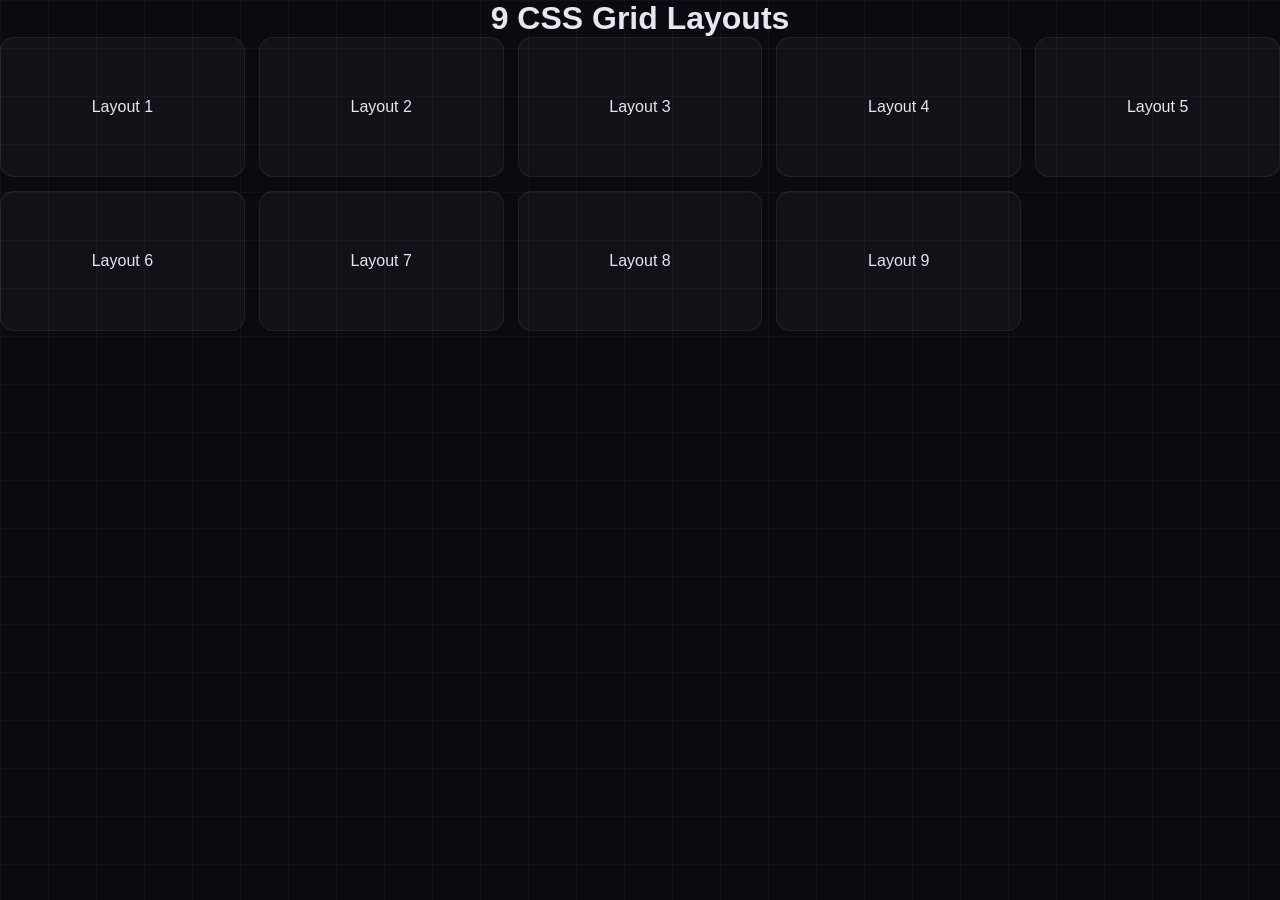
<file: index.html>
<!DOCTYPE html>
<html lang="en">
<head>
  <meta charset="UTF-8">
  <meta name="viewport" content="width=device-width, initial-scale=1.0">
  <title>Grid Layouts</title>
  <link rel="stylesheet" href="style.css">
</head>
<body>

<h1 class="title" style="display: flex; justify-content: center;">9 CSS Grid Layouts</h1>

<div class="home-grid">
  <a href="layout1.html">Layout 1</a>
  <a href="layout2.html">Layout 2</a>
  <a href="layout3.html">Layout 3</a>
  <a href="layout4.html">Layout 4</a>
  <a href="layout5.html">Layout 5</a>
  <a href="layout6.html">Layout 6</a>
  <a href="layout7.html">Layout 7</a>
  <a href="layout8.html">Layout 8</a>
  <a href="layout9.html">Layout 9</a>
</div>

</body>
</html>
</file>
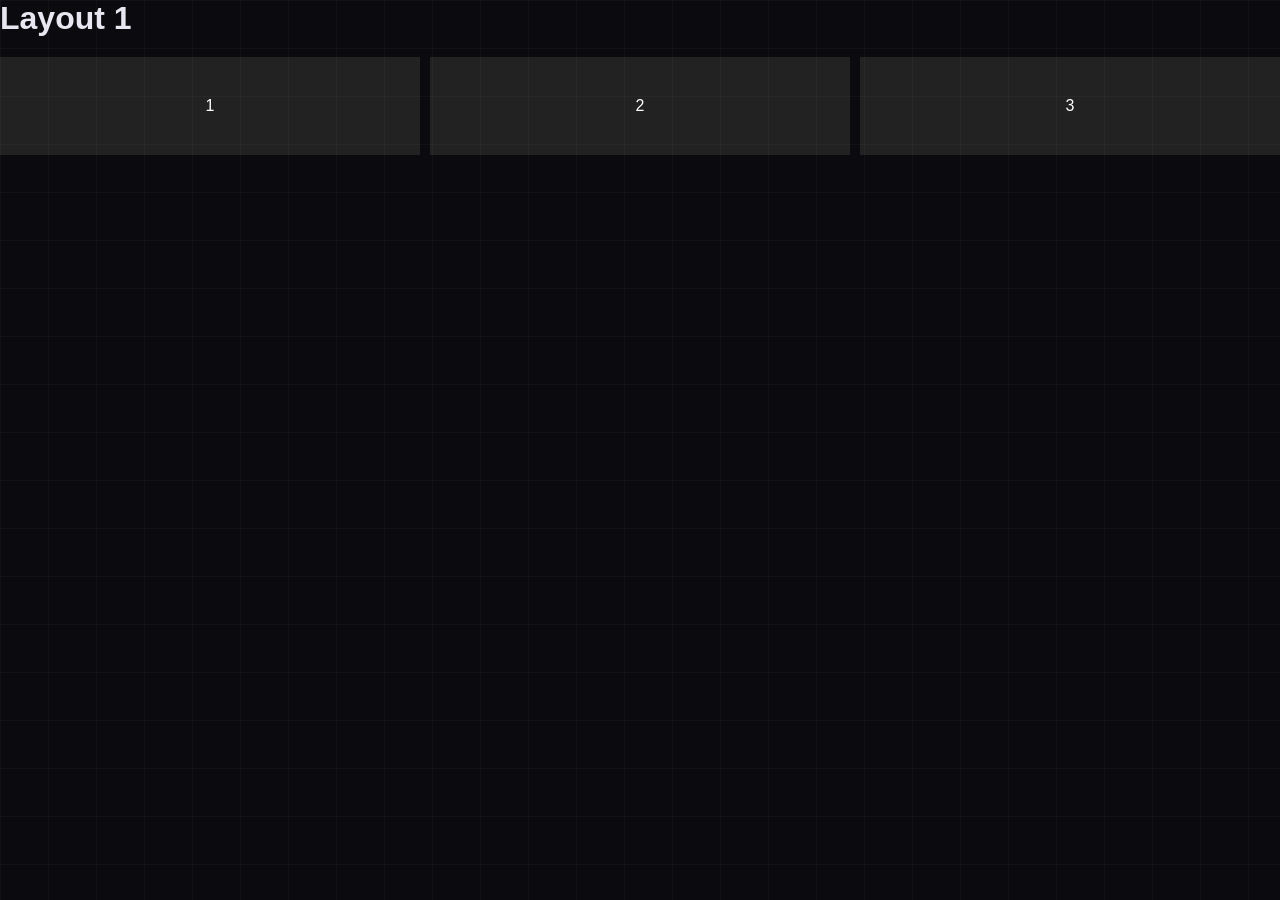
<file: layout1.html>
<!DOCTYPE html>
<html>
<head>
  <title>Layout 1</title>
  <link rel="stylesheet" href="style.css">
</head>
<body>

<h1>Layout 1</h1>

<div class="grid" style="grid-template-columns:repeat(3,1fr);">

  <div class="box">1</div>
  <div class="box">2</div>
  <div class="box">3</div>

</div>

</body>
</html>
</file>
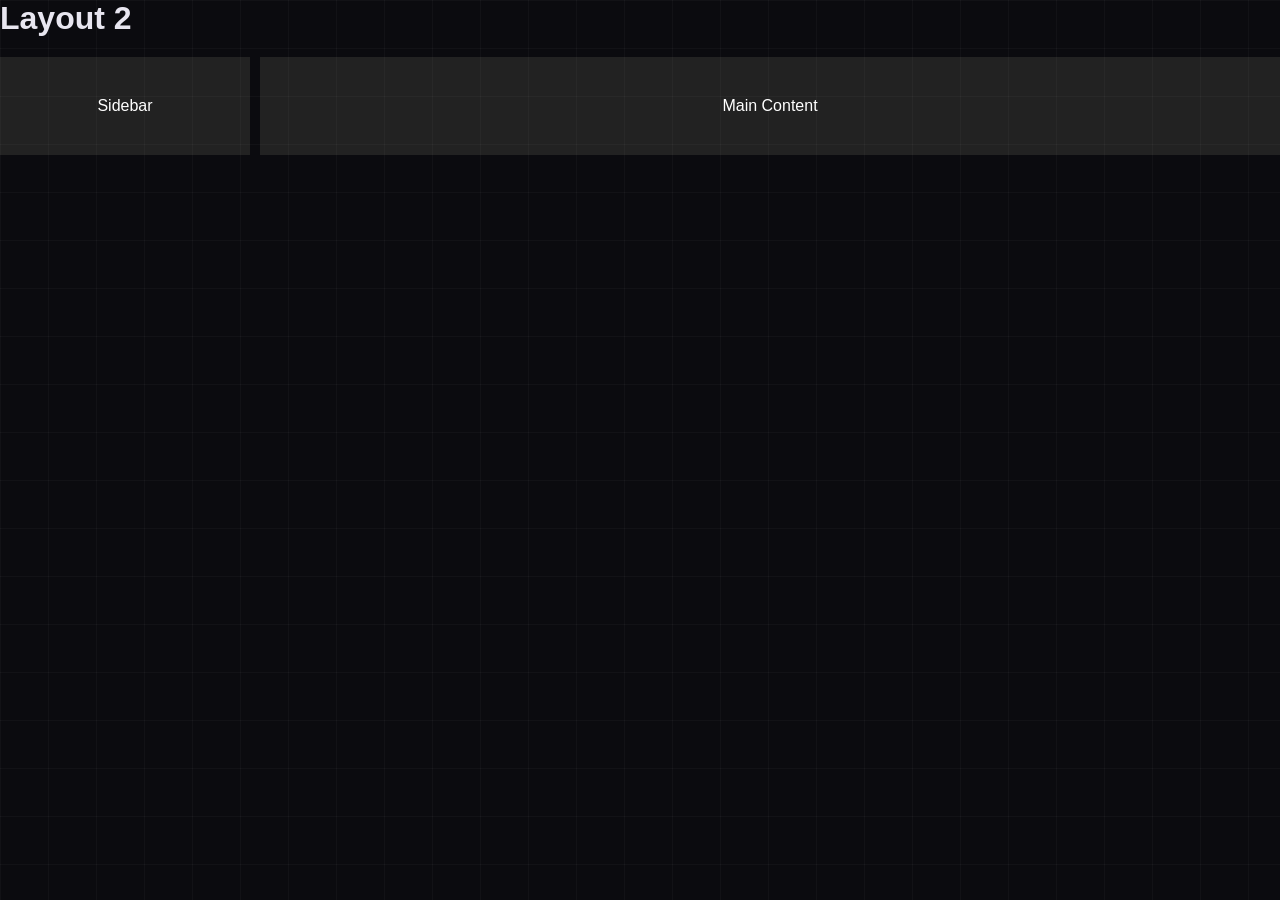
<file: layout2.html>
<!DOCTYPE html>
<html lang="en">
<head>
    <meta charset="UTF-8">
    <meta name="viewport" content="width=device-width, initial-scale=1.0">
    <title>Layout 2</title>
    <link rel="stylesheet" href="style.css">
</head>
 <h1>Layout 2</h1>
<body>
    <div class="grid"
style="grid-template-columns: 250px 1fr;">

  <div class="box">Sidebar</div>
  <div class="box">Main Content</div>

</div>
</body>
</html>
</file>
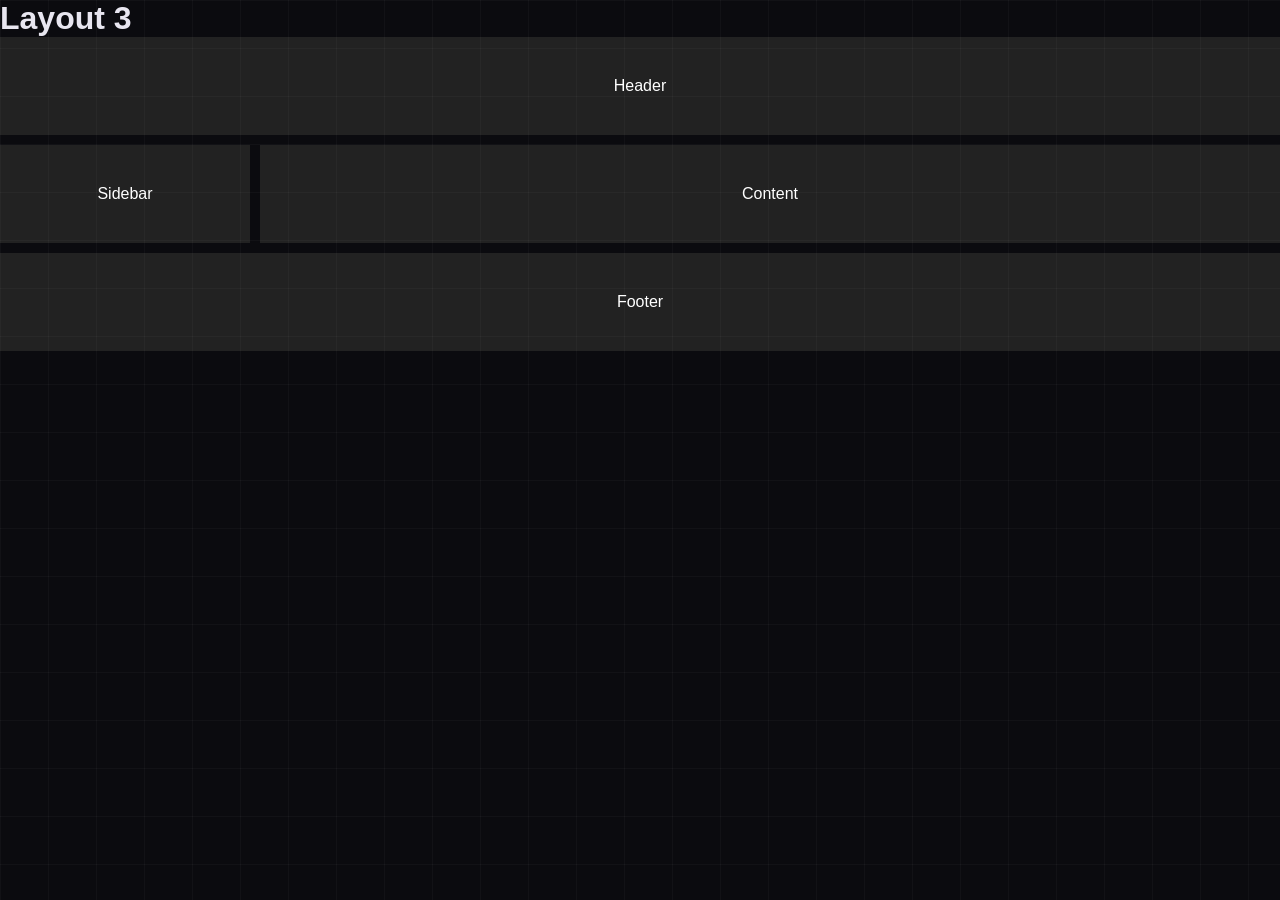
<file: layout3.html>
<!DOCTYPE html>
<html lang="en">
<head>
    <meta charset="UTF-8">
    <meta name="viewport" content="width=device-width, initial-scale=1.0">
    <title>Layout 3</title>
    <link rel="stylesheet" href="style.css">
</head>
<body>
    <h1>Layout 3</h1>
    <div class="layout3">

  <header class="box header">Header</header>
  <aside class="box sidebar">Sidebar</aside>
  <main class="box content">Content</main>
  <footer class="box footer">Footer</footer>

</div>
</body>
</html>
</file>
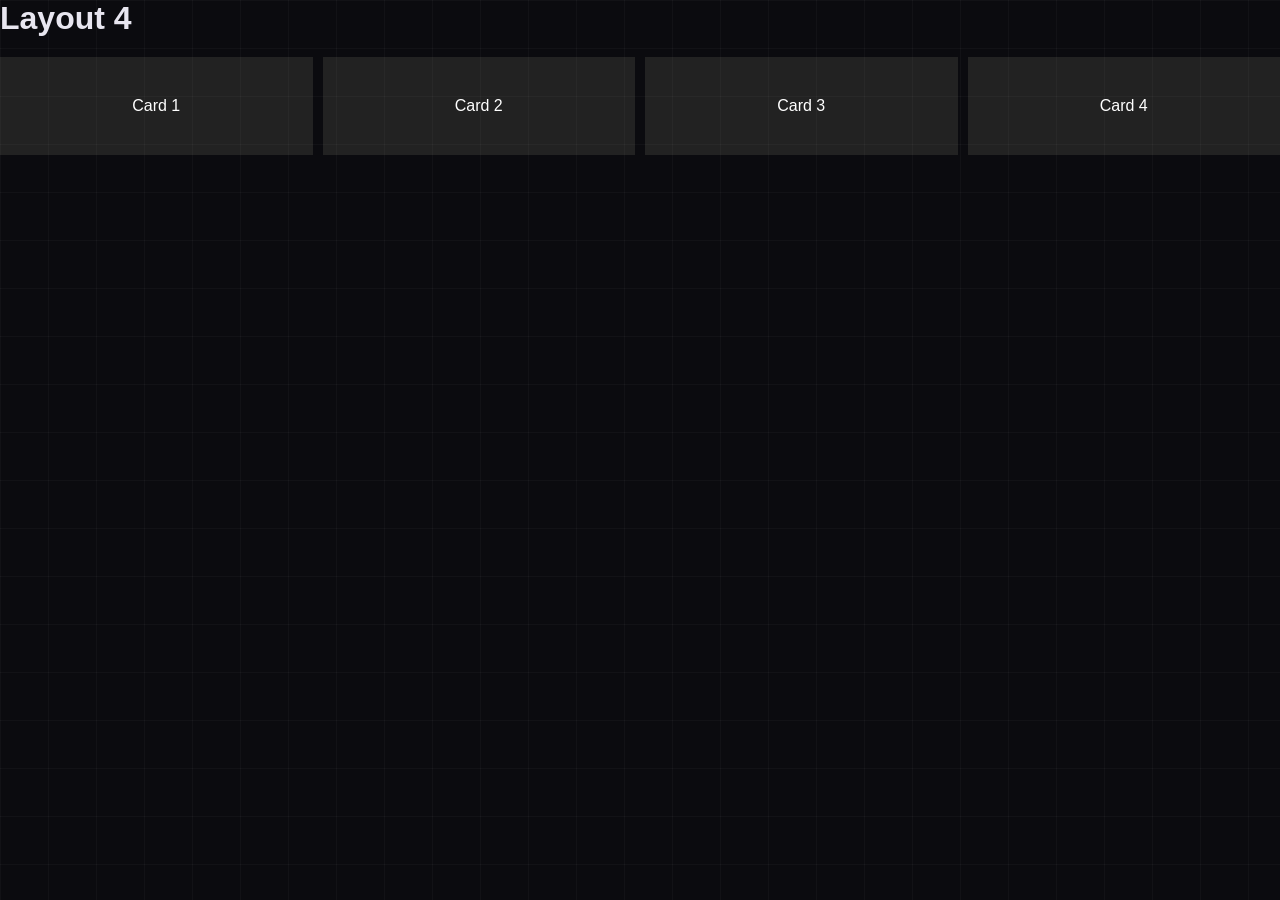
<file: layout4.html>
<!DOCTYPE html>
<html lang="en">
<head>
    <meta charset="UTF-8">
    <meta name="viewport" content="width=device-width, initial-scale=1.0">
    <title>Layout 4</title>
    <link rel="stylesheet" href="style.css">
</head>
<body>
    <h1>Layout 4</h1>
    <div class="grid"
style="grid-template-columns:repeat(auto-fit,minmax(250px,1fr));">

  <div class="box">Card 1</div>
  <div class="box">Card 2</div>
  <div class="box">Card 3</div>
  <div class="box">Card 4</div>

</div>
</body>
</html>
</file>
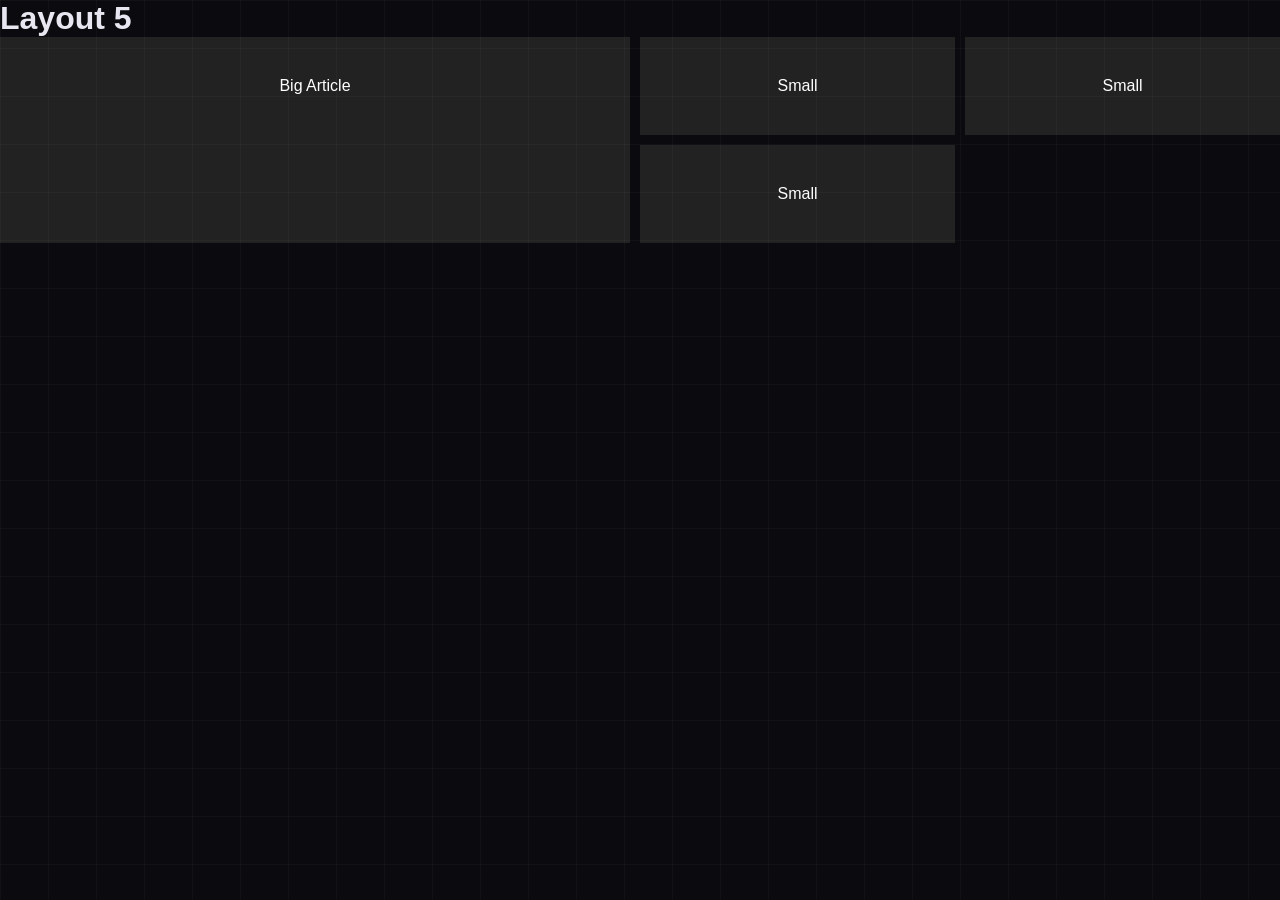
<file: layout5.html>
<!DOCTYPE html>
<html lang="en">
<head>
    <meta charset="UTF-8">
    <meta name="viewport" content="width=device-width, initial-scale=1.0">
    <title>Layout 5</title>
    <link rel="stylesheet" href="style.css">
</head>
<body>
    <h1>Layout 5</h1>
    <div class="layout5">

  <div class="box big">Big Article</div>
  <div class="box">Small</div>
  <div class="box">Small</div>
  <div class="box">Small</div>

</div>
</body>
</html>
</file>
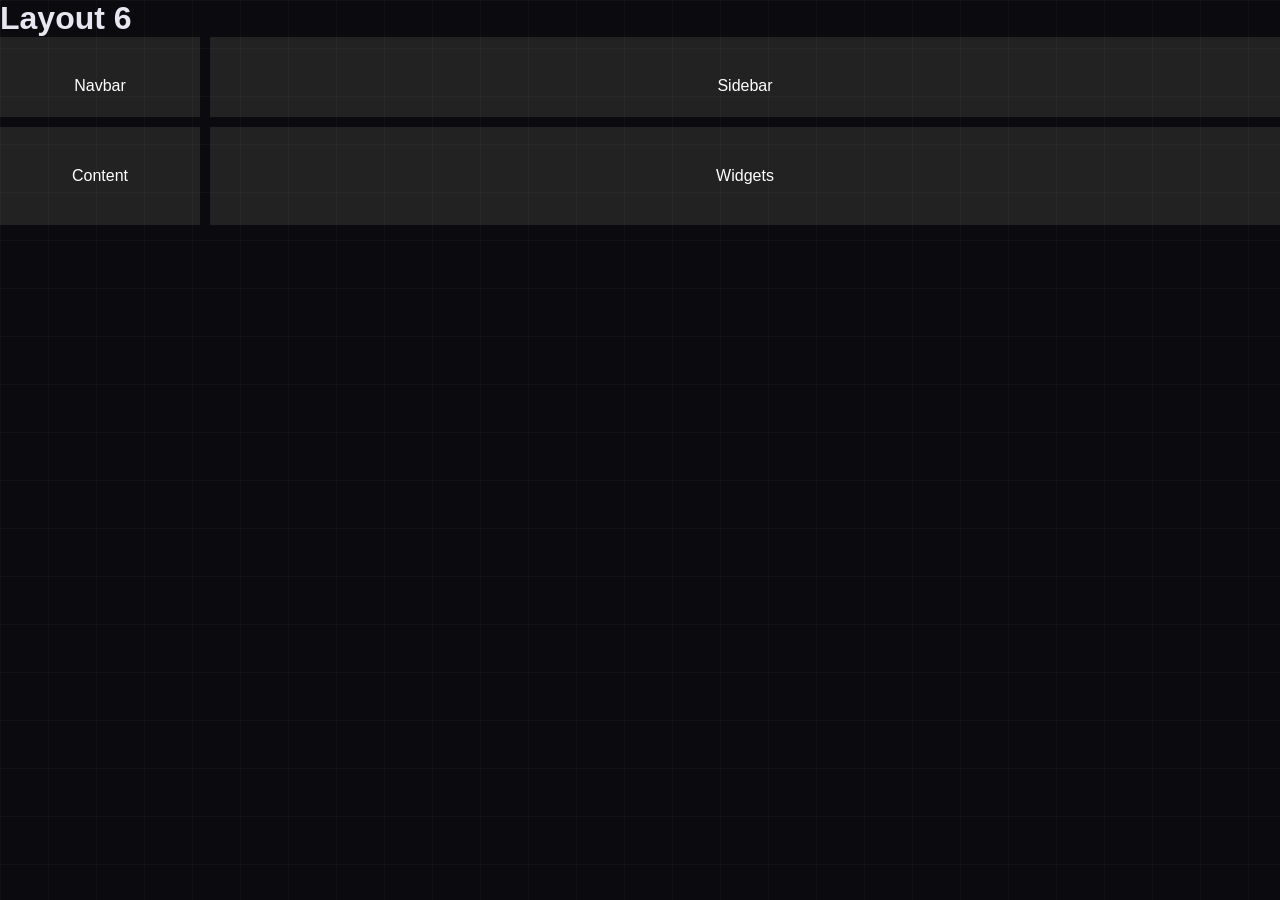
<file: layout6.html>
<!DOCTYPE html>
<html lang="en">
<head>
    <meta charset="UTF-8">
    <meta name="viewport" content="width=device-width, initial-scale=1.0">
    <title>Layout 6</title>
    <link rel="stylesheet" href="style.css">
</head>
<body>
    <h1>Layout 6</h1>
    <div class="layout6">

  <div class="box">Navbar</div>
  <div class="box">Sidebar</div>
  <div class="box">Content</div>
  <div class="box">Widgets</div>

</div> 
</body>
</html>
</file>
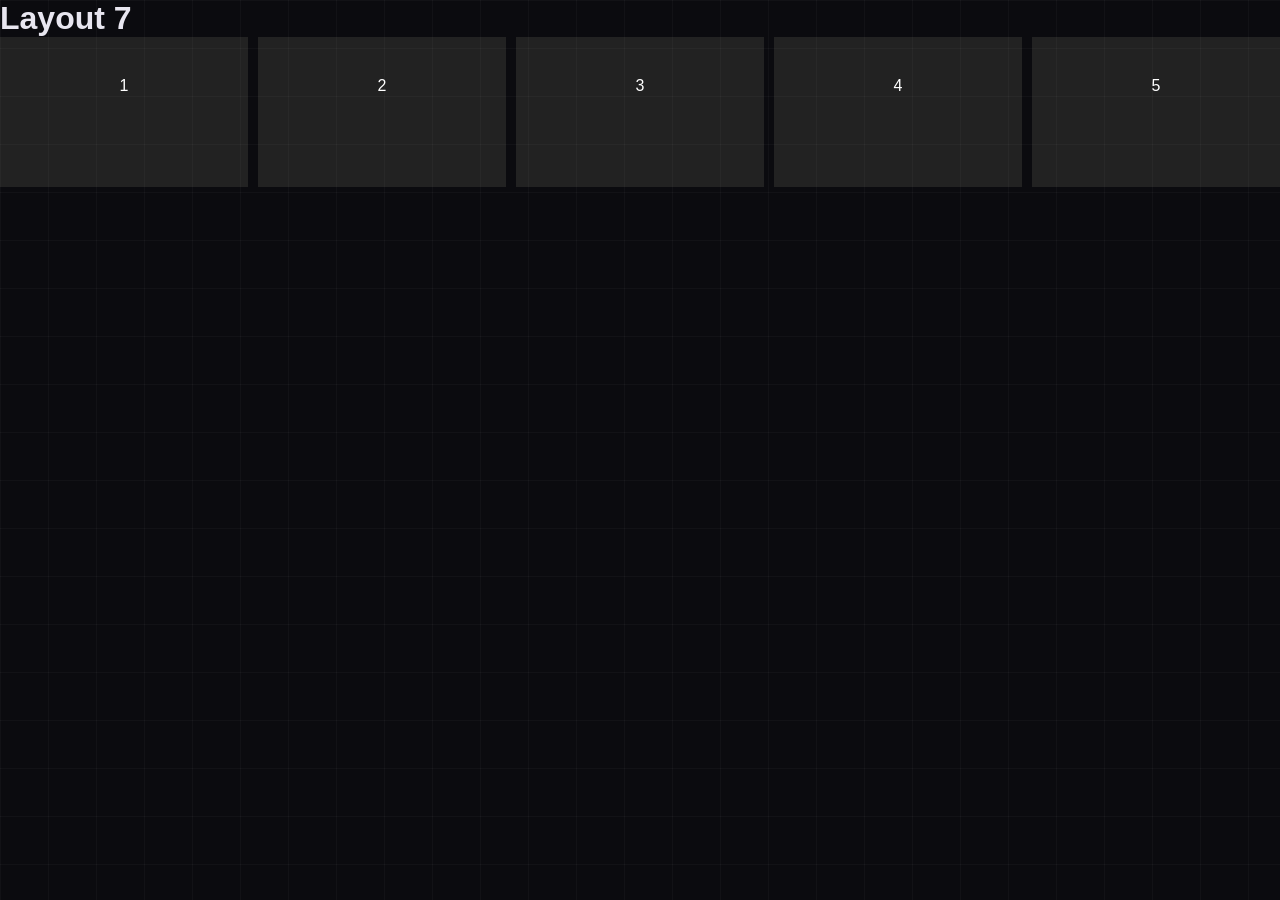
<file: layout7.html>
<!DOCTYPE html>
<html lang="en">
<head>
    <meta charset="UTF-8">
    <meta name="viewport" content="width=device-width, initial-scale=1.0">
    <title>Layout 7</title>
    <link rel="stylesheet" href="style.css">
</head>
<body>
    <h1>Layout 7</h1>
    <div class="layout7">

  <div class="box">1</div>
  <div class="box">2</div>
  <div class="box">3</div>
  <div class="box">4</div>
  <div class="box">5</div>

</div>
</body>
</html>
</file>
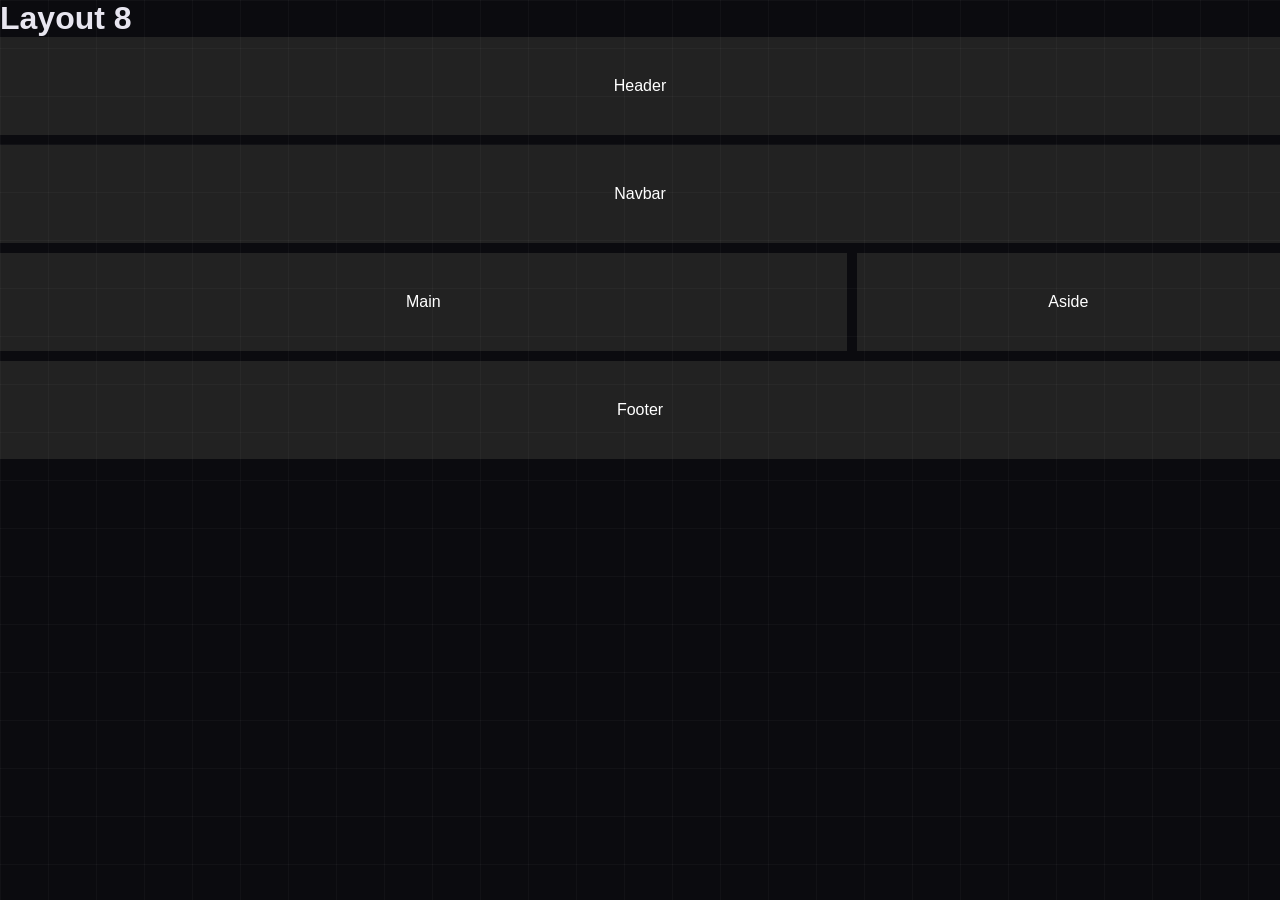
<file: layout8.html>
<!DOCTYPE html>
<html lang="en">
<head>
    <meta charset="UTF-8">
    <meta name="viewport" content="width=device-width, initial-scale=1.0">
    <title>Layout 8</title>
    <link rel="stylesheet" href="style.css">
</head>
<body>
    <h1>Layout 8</h1>
    <div class="layout8">

  <header class="box">Header</header>
  <nav class="box">Navbar</nav>
  <main class="box">Main</main>
  <aside class="box">Aside</aside>
  <footer class="box">Footer</footer>

</div>
</body>
</html>
</file>
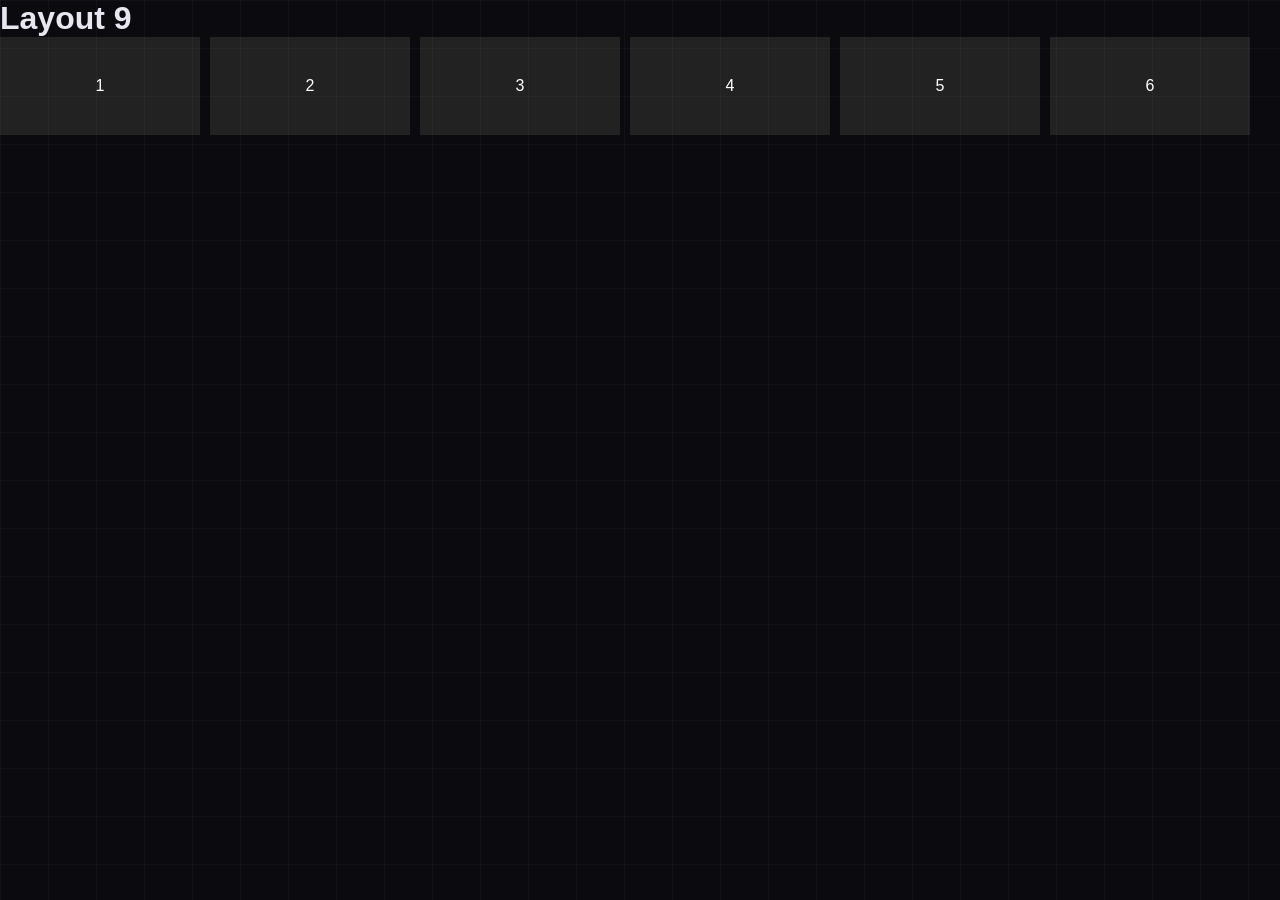
<file: layout9.html>
<!DOCTYPE html>
<html lang="en">
<head>
    <meta charset="UTF-8">
    <meta name="viewport" content="width=device-width, initial-scale=1.0">
    <title>Layout 9</title>
    <link rel="stylesheet" href="style.css">
</head>
<body>
    <h1>Layout 9</h1>
    <div class="layout9">

  <div class="box">1</div>
  <div class="box">2</div>
  <div class="box">3</div>
  <div class="box">4</div>
  <div class="box">5</div>
  <div class="box">6</div>

</div>
</body>
</html>
</file>
<file: style.css>
/* ── RESET ───────────────────────────── */
    *, *::before, *::after {
      margin: 0;
      padding: 0;
      box-sizing: border-box;
    }
    /* ── INDEX-PAGE ONLY STYLES ──────────── */
    body {
      font-family: 'DM Sans', sans-serif;
      background: #0b0b0f;
      color: #e8e6f0;
      min-height: 100vh;
    }

    /* Subtle grid texture */
    body::before {
      content: '';
      position: fixed;
      inset: 0;
      background-image:
        linear-gradient(rgba(255,255,255,.03) 1px, transparent 1px),
        linear-gradient(90deg, rgba(255,255,255,.03) 1px, transparent 1px);
      background-size: 48px 48px;
      pointer-events: none;
      z-index: 0;
    }

    .page-wrapper {
      position: relative;
      z-index: 1;
      max-width: 960px;
      margin: 0 auto;
      padding: 80px 32px 100px;
    }

    /* ── HEADER ──────────────────────────── */
    .site-header {
      margin-bottom: 80px;
    }

    .eyebrow {
      display: inline-block;
      font-family: 'DM Sans', sans-serif;
      font-size: 11px;
      font-weight: 500;
      letter-spacing: .18em;
      text-transform: uppercase;
      color: #8b7cf8;
      margin-bottom: 20px;
      padding: 6px 14px;
      border: 1px solid rgba(139,124,248,.25);
      border-radius: 999px;
    }

    .site-title {
      font-family: 'Syne', sans-serif;
      font-size: clamp(2.8rem, 6vw, 4.8rem);
      font-weight: 800;
      line-height: 1;
      letter-spacing: -.03em;
      color: #f0eeff;
    }

    .site-title span {
      color: #8b7cf8;
    }

    .site-subtitle {
      margin-top: 18px;
      font-size: 16px;
      font-weight: 300;
      color: rgba(232,230,240,.45);
      max-width: 440px;
      line-height: 1.65;
    }

    /* ── SECTION LABEL ───────────────────── */
    .section-label {
      display: flex;
      align-items: center;
      gap: 12px;
      margin-bottom: 28px;
      font-size: 11px;
      font-weight: 500;
      letter-spacing: .14em;
      text-transform: uppercase;
      color: rgba(232,230,240,.3);
    }

    .section-label::after {
      content: '';
      flex: 1;
      height: 1px;
      background: rgba(255,255,255,.06);
    }

    /* ── HOME GRID ───────────────────────── */
    .home-grid {
      display: grid;
      grid-template-columns: repeat(auto-fit, minmax(220px, 1fr));
      gap: 14px;
    }

    .home-grid a {
      position: relative;
      display: flex;
      flex-direction: column;
      justify-content:center;
      align-items: center;

      padding: 28px 26px;
      background: rgba(255,255,255,.03);
      border: 1px solid rgba(255,255,255,.07);
      border-radius: 14px;
      text-decoration: none;
      color: #e8e6f0;
      overflow: hidden;
      transition: border-color .25s, background .25s, transform .2s;
      min-height: 140px;
    }

    .home-grid a::before {
      content: '';
      position:absolute;
      inset: 0;
      background: radial-gradient(60% 80% at 10% 110%, rgba(139,124,248,.12) 0%, transparent 70%);
      opacity: 0;
      transition: opacity .3s;
    }

    .home-grid a:hover {
      border-color: rgba(139,124,248,.4);
      background: rgba(139,124,248,.06);
      transform: translateY(-3px);
    }

    .home-grid a:hover::before {
      opacity: 1;
    }

    .card-number {
      font-family: 'Syne', sans-serif;
      font-size: 11px;
      font-weight: 600;
      letter-spacing: .12em;
      color: rgba(139,124,248,.6);
      margin-bottom: 24px;
    }

    .card-title {
      font-family: 'Syne', sans-serif;
      font-size: 17px;
      font-weight: 700;
      color: #f0eeff;
      line-height: 1.25;
      margin-bottom: 6px;
    }

    .card-desc {
      font-size: 12.5px;
      font-weight: 300;
      color: rgba(232,230,240,.35);
      line-height: 1.5;
    }

    .card-arrow {
      position: absolute;
      top: 26px;
      right: 24px;
      width: 28px;
      height: 28px;
      border: 1px solid rgba(255,255,255,.08);
      border-radius: 50%;
      display: flex;
      align-items: center;
      justify-content: center;
      transition: border-color .25s, background .25s;
    }

    .home-grid a:hover .card-arrow {
      border-color: #8b7cf8;
      background: rgba(139,124,248,.15);
    }

    .card-arrow svg {
      width: 12px;
      height: 12px;
      stroke: rgba(232,230,240,.4);
      transition: stroke .25s;
    }

    .home-grid a:hover .card-arrow svg {
      stroke: #a898ff;
    }

    /* ── FOOTER ──────────────────────────── */
    .site-footer {
      margin-top: 80px;
      padding-top: 28px;
      border-top: 1px solid rgba(255,255,255,.06);
      display: flex;
      align-items: center;
      justify-content: space-between;
      flex-wrap: wrap;
      gap: 12px;
    }

    .footer-text {
      font-size: 12px;
      color: rgba(232,230,240,.2);
      letter-spacing: .02em;
    }

    .footer-badge {
      font-size: 11px;
      font-weight: 500;
      color: rgba(139,124,248,.5);
      letter-spacing: .1em;
      text-transform: uppercase;
    }

    /* ── GRID / BOX (layout pages untouched) */
    .grid  { display: grid; gap: 10px; margin-top: 20px; }
    .box   { background: #222; color: white; padding: 40px; text-align: center; }

    .layout3 {
      display: grid; gap: 10px;
      grid-template-areas: "header header" "sidebar content" "footer footer";
      grid-template-columns: 250px 1fr;
    }
    .header  { grid-area: header; }
    .sidebar { grid-area: sidebar; }
    .content { grid-area: content; }
    .footer  { grid-area: footer; }

    .layout5 { display: grid; gap: 10px; grid-template-columns: 2fr 1fr 1fr; }
    .big     { grid-row: span 2; }

    .layout6 {
      display: grid; gap: 10px;
      grid-template-columns: 200px 1fr;
      grid-template-rows: 80px 1fr;
    }

    .layout7 {
      display: grid;
      grid-template-columns: repeat(auto-fit, minmax(200px, 1fr));
      grid-auto-rows: 150px;
      gap: 10px;
    }

    .layout8 {
      display: grid; gap: 10px;
      grid-template-areas: "header header" "nav nav" "main aside" "footer footer";
      grid-template-columns: 2fr 1fr;
    }
    .layout8 header { grid-area: header; }
    .layout8 nav    { grid-area: nav; }
    .layout8 main   { grid-area: main; }
    .layout8 aside  { grid-area: aside; }
    .layout8 footer { grid-area: footer; }

    .layout9 {
      display: grid;
      grid-auto-flow: column;
      grid-auto-columns: 200px;
      gap: 10px;
      overflow: auto;
    }

    @media (max-width: 768px) {
      .layout3, .layout5, .layout6, .layout8 {
        grid-template-columns: 1fr;
        grid-template-areas: "header" "sidebar" "content" "footer";
      }
    }
</file>
